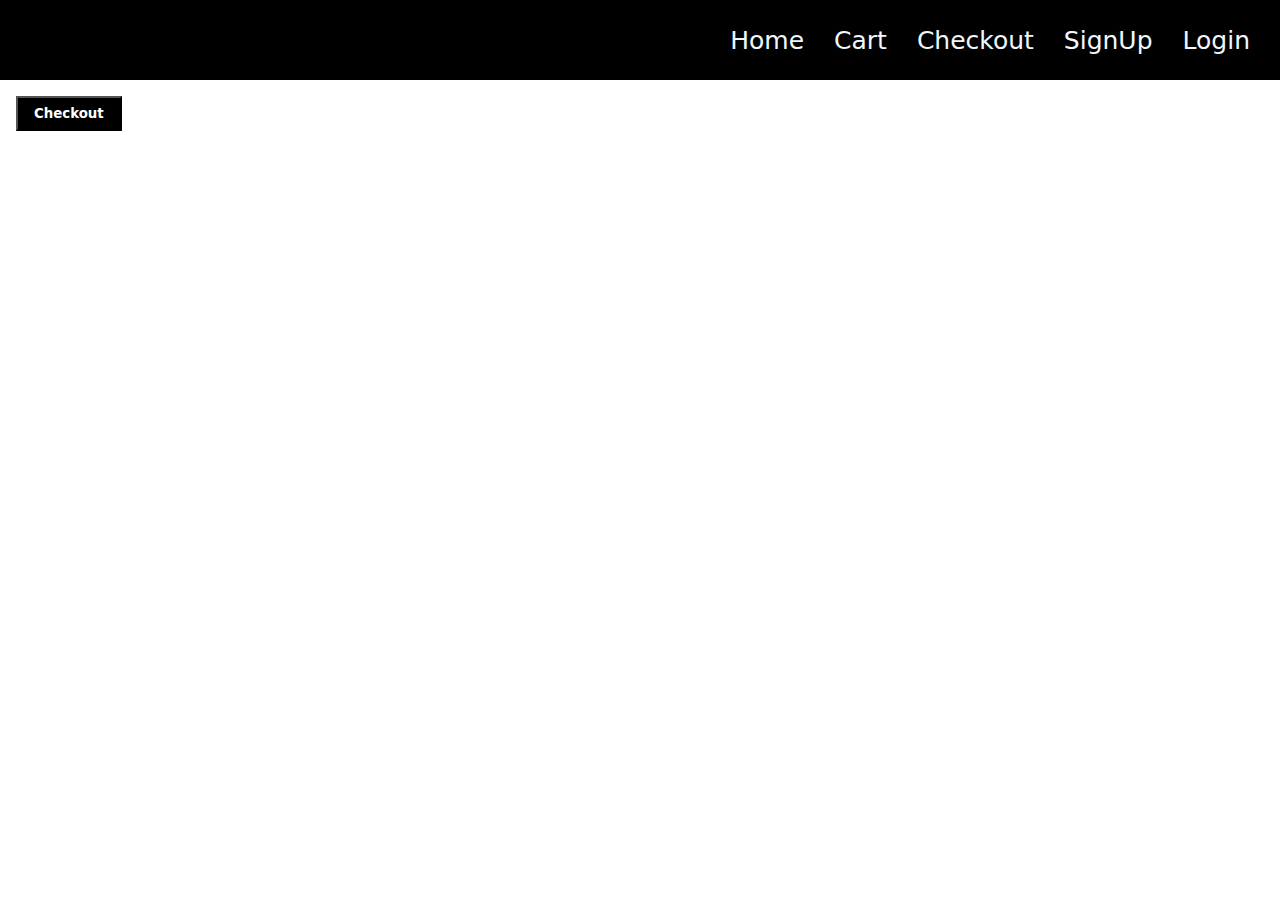
<file: mini food using Import/cart.html>
<!DOCTYPE html>
<html lang="en">
  <head>
    <meta charset="UTF-8" />
    <meta http-equiv="X-UA-Compatible" content="IE=edge" />
    <meta name="viewport" content="width=device-width, initial-scale=1.0" />
    <title>Cart</title>
    <style>
      #btn{
        padding: 0.5rem 1rem;
        background-color: rgb(0, 0, 0);
        margin-bottom: 1rem;
        margin-left: 1rem;
        
      }

      #btn a{
        color: white;
        font-weight: 600;
        text-decoration: none;
      }
    </style>
    <link rel="stylesheet" href="./index.css">
  </head>
  <body>
    <div id="navbar"></div>
    <button id="btn"><a href="./Checkout.html">Checkout</a></button>
    <div id="container"></div>
  </body>
</html>
<script src="./cart.js" type="module">
</script>
</file>
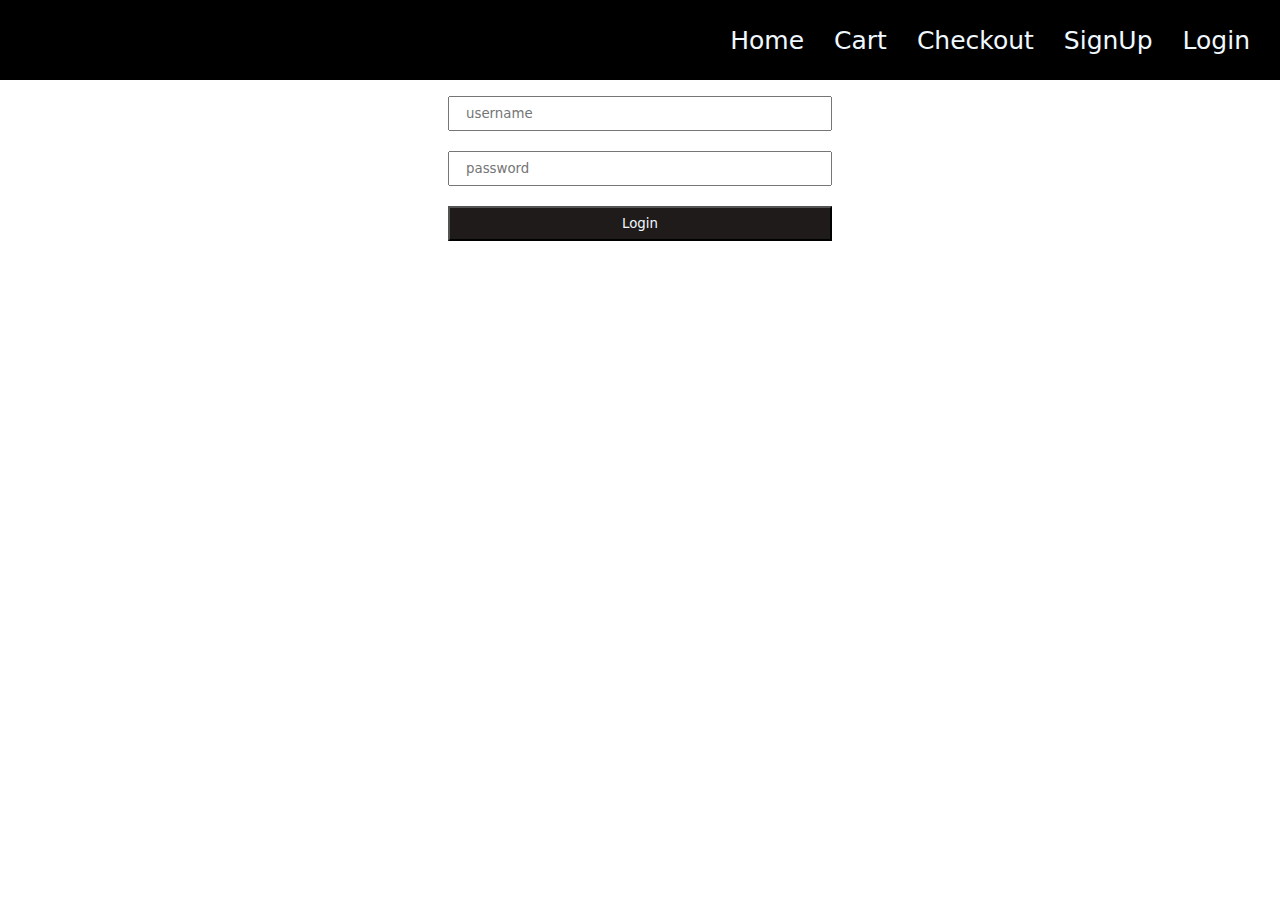
<file: mini food using Import/Login.html>
<!DOCTYPE html>
<html lang="en">
  <head>
    <meta charset="UTF-8" />
    <meta http-equiv="X-UA-Compatible" content="IE=edge" />
    <meta name="viewport" content="width=device-width, initial-scale=1.0" />
    <title>Login</title>
    <link rel="stylesheet" href="./index.css" />
  </head>
  <style>
    #box{
        margin: auto;
        display: grid;
        width: 30%;
        height: 2rem;
        gap: 20px;
      }

      input{
        padding: 0.5rem 1rem
      }
      
      button{
        padding: 0.5rem 1rem;
        background-color: rgb(32, 27, 27);
        color: aliceblue;
      }
  </style>
  <body>
    <div id="navbar"></div>
    <div id="box">
      <input type="text" id="username" placeholder="username" />
      <input type="password" id="password" placeholder="password" />
      <button id="login">Login</button>
      <div id="profile"></div>
    </div>
  </body>
</html>
<script type="module">
  // importing navbar form nav page
  import { navbar } from "./navbar.js";
  let nav = document.getElementById("navbar");
  nav.innerHTML = navbar();

  // we are taking flag for because we wanna check user is loged in or not in checkout page
  // so we store in local stoage and send it their and check
  // if user is login so we can make condition flag is true and store in local storage

  let login = document.getElementById("login");
  login.addEventListener("click", loginfunction);

  async function loginfunction() {
    let logindata = {
      username: document.getElementById("username").value,
      password: document.getElementById("password").value,
    };
    let res = await fetch(`https://masai-api-mocker.herokuapp.com/auth/login`, {
      method: "POST",
      body: JSON.stringify(logindata),

      headers: {
        "Content-Type": "application/json",
      },
    });
    let login = false;
    let data = await res.json();
    alert("login successful");
    login = true;
    localStorage.setItem("login", JSON.stringify(login));
    console.log("data", data);

    // fetching user profile data using token
    let { username } = logindata;
    let { token } = data;
    getprofile(username, token);
  }

  let getprofile = async (username, token) => {
    try {
      let res = await fetch(
        `https://masai-api-mocker.herokuapp.com/user/${username}`,
        {
          headers: {
            "Content-Type": "application/json",
            Authorization: `Bearer ${token}`,
          },
        }
      );
      alert("welcome" + " " + username);
      let data = await res.json();
      append(data);

      setTimeout(test, 3000);
      console.log("data", data);
    } catch (err) {
      console.log("err:", err);
    }
  };

  // appending user name to login page
  let pro = document.getElementById("profile");
  let append = (data) => {
    let div = document.createElement("div");
    let name = document.createElement("h3");
    name.innerText = "welcome:-" + " " + data.name;
    div.append(name);
    pro.append(div);
  };

  function test() {
    location.href = "./index.html";
  }
</script>
</file>
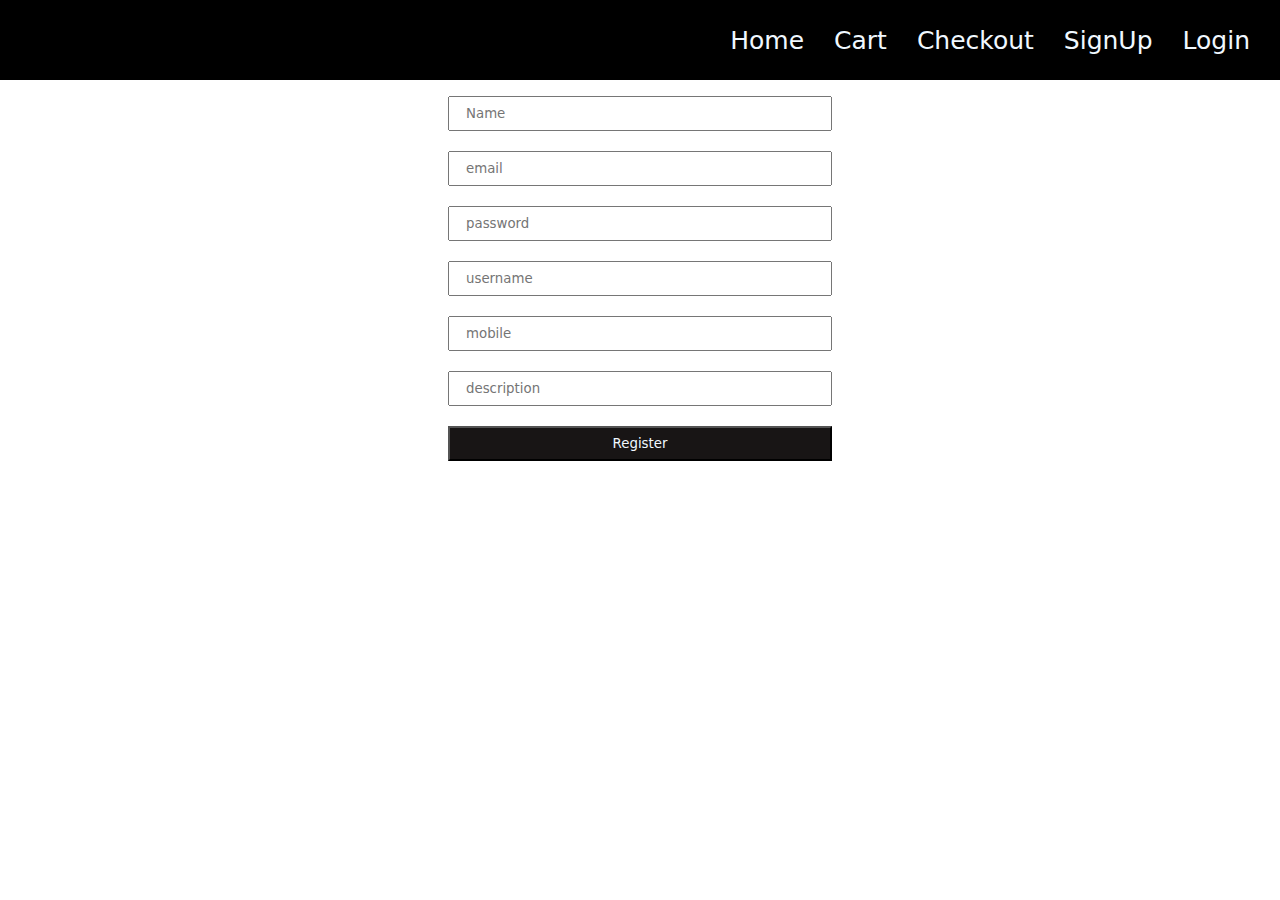
<file: mini food using Import/SignUp.html>
<!DOCTYPE html>
<html lang="en">
  <head>
    <meta charset="UTF-8" />
    <meta http-equiv="X-UA-Compatible" content="IE=edge" />
    <meta name="viewport" content="width=device-width, initial-scale=1.0" />
    <title>SignUp</title>
    <style>
      #box{
        margin: auto;
        display: grid;
        width: 30%;
        height: 2rem;
        gap: 20px;
       

      }

      input{
        padding: 0.5rem 1rem
      }
      
      button{
        padding: 0.5rem 1rem;
        background-color: rgb(24, 21, 21);
        color: aliceblue;
      }

    </style>
    <link rel="stylesheet" href="./index.css" />
  </head>
  <body>
    <div id="navbar"></div>
    <div id="box">
      <input type="text" id="name" placeholder="Name" />
      <input type="text" id="email" placeholder="email" />
      <input type="password" id="password" placeholder="password" />
      <input type="text" id="username" placeholder="username" />
      <input type="text" id="mobile" placeholder="mobile" />
      <input type="text" id="des" placeholder="description" />
      <button id="submit">Register</button>
    </div>
  </body>
</html>
<script type="module">
  import { navbar } from "./navbar.js";
  let nav = document.getElementById("navbar");
  nav.innerHTML = navbar();

  let registerBtn = document.getElementById("submit");
  registerBtn.addEventListener("click", function () {
    Register();
  });

  let Register = async () => {
    let register_data = {
      name: document.getElementById("name").value,
      email: document.getElementById("email").value,
      password: document.getElementById("password").value,
      username: document.getElementById("username").value,
      mobile: document.getElementById("mobile").value,
      description: document.getElementById("des").value,
    };

    try {
      let res = await fetch(
        `https://masai-api-mocker.herokuapp.com/auth/register`,
        {
          method: "POST",
          body: JSON.stringify(register_data),
          headers: {
            "Content-Type": "application/json",
          },
        }
      );

      let data = await res.json();

      // if user got signup sucessfull then alert got excute
      alert("Signup SuccessFul")
    } catch (error) {
      console.log(error);
    }
  };
</script>
</file>
<file: mini food using Import/index.css>
*{
    margin: 0px;
    padding: 0px;
    font-family: system-ui, -apple-system, BlinkMacSystemFont, 'Segoe UI', Roboto, Oxygen, Ubuntu, Cantarell, 'Open Sans', 'Helvetica Neue', sans-serif;
  }
  #navbar {
    background-color: black;
    width: 100%;
    height: 80px;
    display: flex;
    justify-content: right;
    align-items: center;
    margin-bottom: 1rem;
  }
  #navbar a {
    margin-right: 30px;
    color: aliceblue;
    font-size: 25px;
    text-decoration: none;
  }
  #container {
    display: grid;
    grid-template-columns: repeat(3, 1fr);
    gap: 20px;
    justify-content: center;
  }

  #mdiv {
    padding: 2rem 2rem;
    margin: auto;
    box-shadow: rgba(100, 100, 111, 0.5) 0px 7px 29px 0px;
  }
  #container div img {
    border-radius: 50%;
    box-shadow: rgba(17, 12, 46, 0.15) 0px 48px 100px 0px;
    width: 300px;
    height: 300px;
  }
</file>
